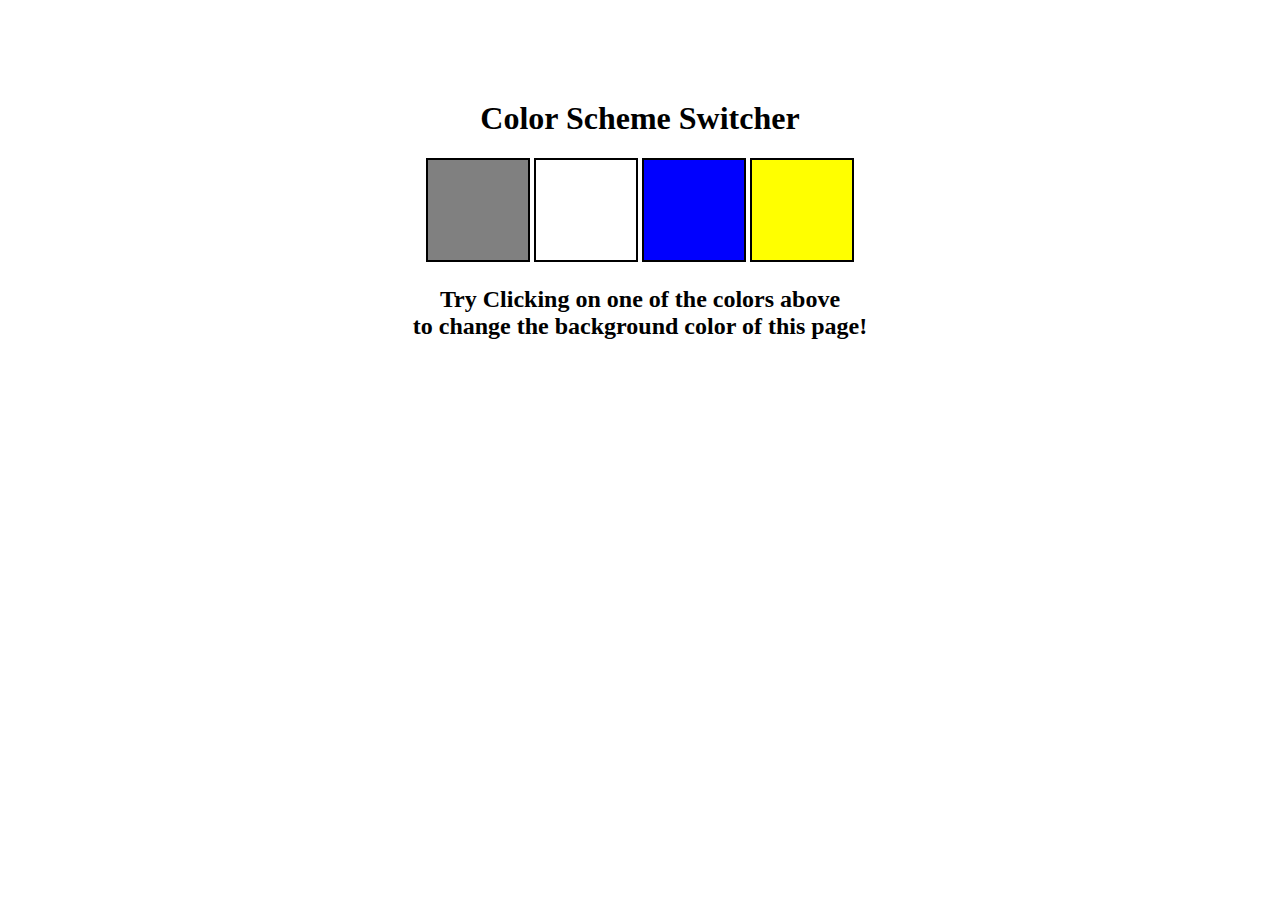
<file: Basic Project/index.html>
<!DOCTYPE html>
<html lang="en">
<head>
    <meta charset="UTF-8">
    <meta name="viewport" content="width=device-width, initial-scale=1.0">
    <link rel="stylesheet" href="style.css"/>
    
    <title>Document</title>
</head>
<body>
    <div class="canvas">
        <h1>Color Scheme Switcher</h1>
        <span class="button" id="grey"></span>
        <span class="button" id="white"></span>
        <span class="button" id="blue"></span>
        <span class="button" id="yellow"></span>
    
        <h2>
            Try Clicking on one of the colors above
            <span>to change the background color of this page!</span>
        </h2>
    </div>
    <script src="project1.js"></script>
</body>
</html>
</file>
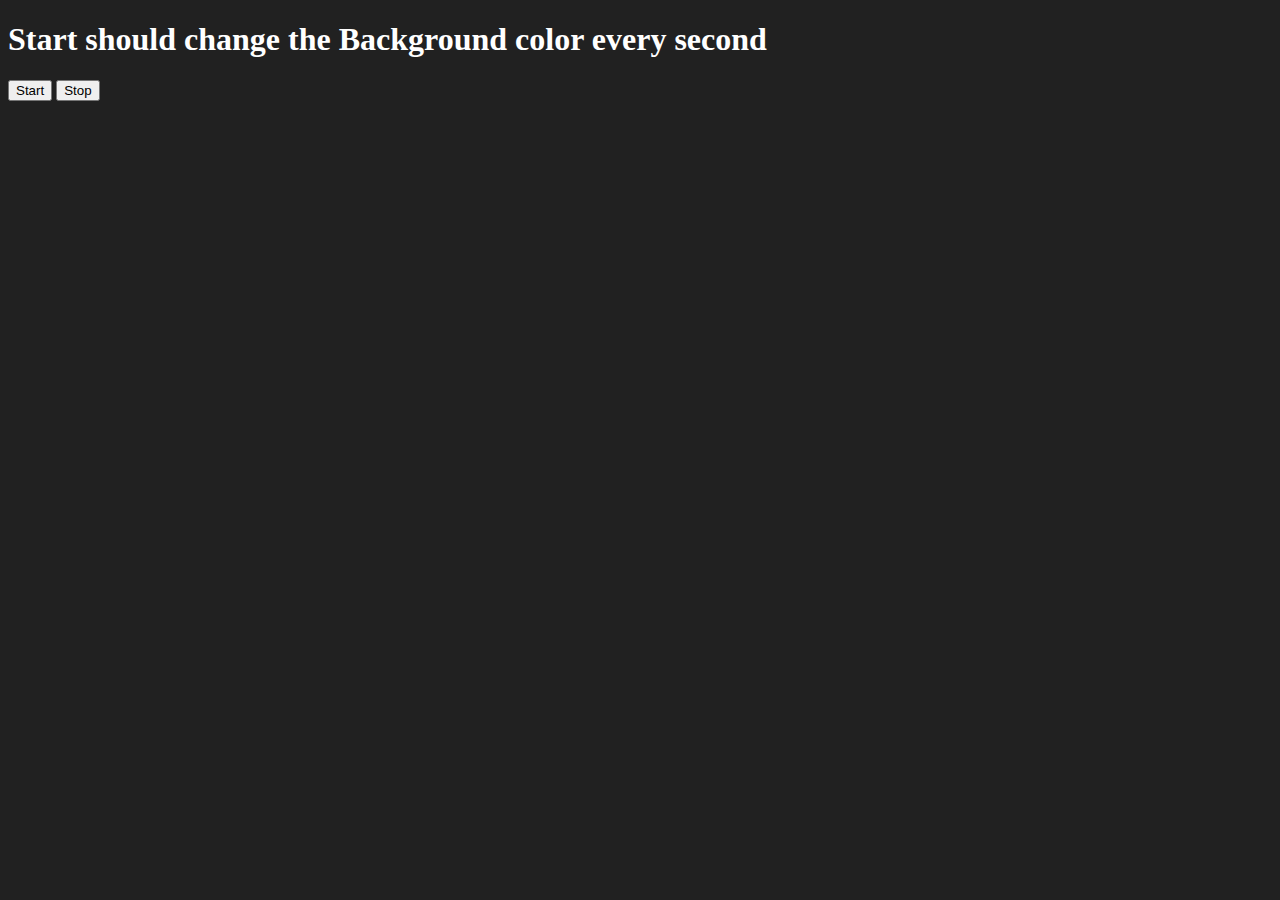
<file: Project5/index.html>
<!DOCTYPE html>
<html lang="en">
<head>
    <meta charset="UTF-8">
    <meta name="viewport" content="width=device-width, initial-scale=1.0">
    <title>Document</title>
</head>
<body style="background-color: #212121; color: #fff">
    <h1>
        Start should change the Background color every second
    </h1>
    <button id="start">Start</button>
    <button id="stop">Stop</button>
    <script src="project5.js"></script>
</body>
</html>
</file>
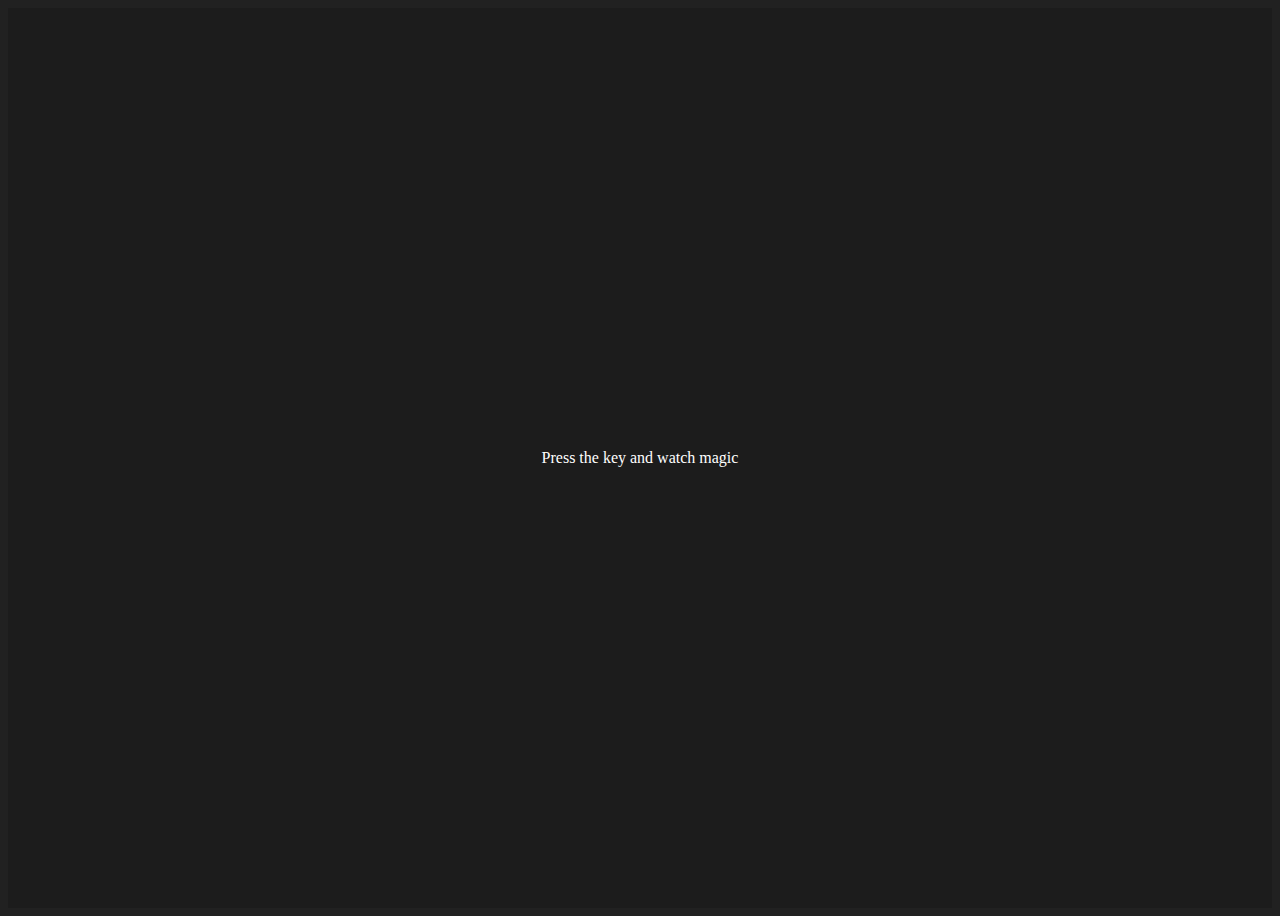
<file: Project6/index.html>
<!DOCTYPE html>
<html lang="en">
<head>
    <meta charset="UTF-8">
    <meta name="viewport" content="width=device-width, initial-scale=1.0">
    <title>Document</title>
    <style>
        table,
      th,
      td {
        border: 1px solid #e7e7e7;
      }
      .project {
        background-color: #1c1c1c;
        color: #ffffff;
        display: flex;
        align-items: center;
        justify-content: center;
        text-align: center;
        height: 100vh;
      }

      .color {
        color: aliceblue;
        display: flex;
        flex-direction: row;
      }
    </style>
</head>
<body style="background-color: #212121;">
    <div class="project">
        <div id="insert">
            <div class="key">Press the key and watch magic</div>
        </div>
    </div>
    <script src="project6.js"></script>
</body>

</html>
</file>
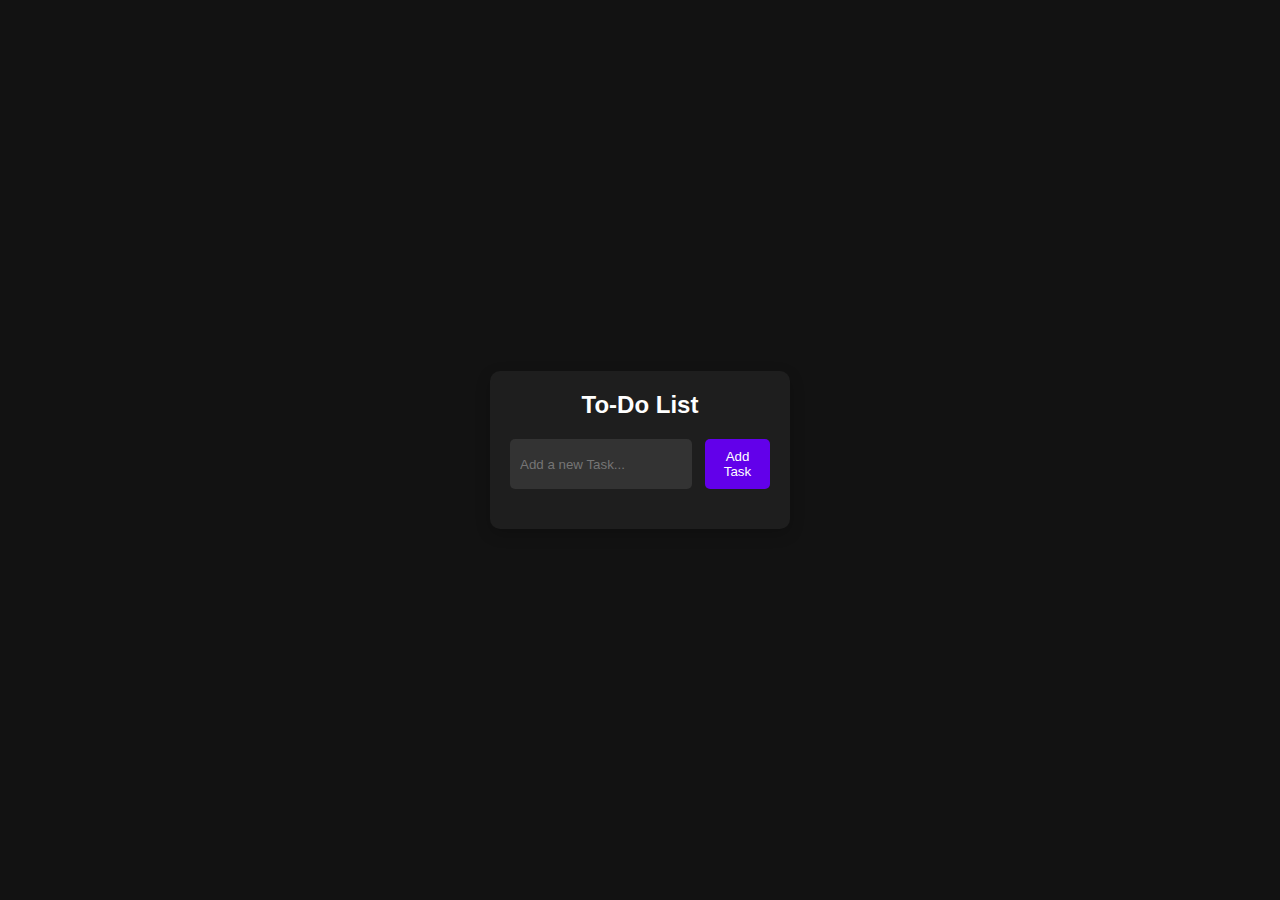
<file: ToDoList/index.html>
<!DOCTYPE html>
<html lang="en">
<head>
    <meta charset="UTF-8">
    <meta name="viewport" content="width=device-width, initial-scale=1.0">
    <title>Dark Mode To-Do List</title>
    <link rel="stylesheet" href="style.css"/>
</head>
<body>
    <div class="container">
        <h1>To-Do List</h1>
        <div class="input-container">
            <input type="text" id="todo-input" placeholder="Add a new Task..." />
            <button id="add-task-btn">Add Task</button>
        </div>
        <ul id="todo-list"></ul>
    </div>
    <script src="script.js"></script>
</body>
</html>
</file>
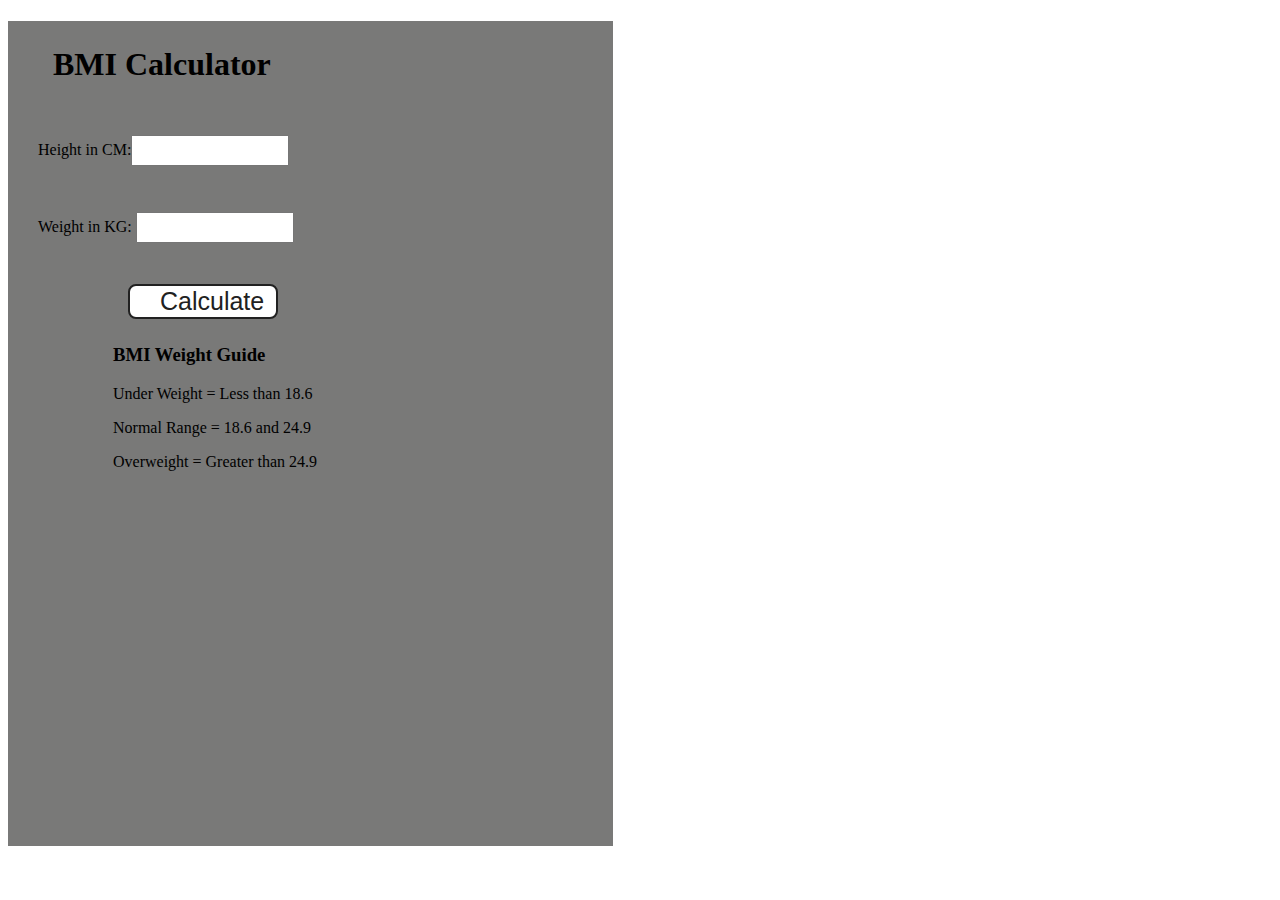
<file: Basic Project/Project2/index.html>
<!DOCTYPE html>
<html lang="en">
<head>
    <meta charset="UTF-8">
    <meta name="viewport" content="width=device-width, initial-scale=1.0">
    <link rel="stylesheet" href="style.css" />
    <title>Document</title>

</head>
<body>
    <div class="container">
        <h1>BMI Calculator</h1>
        <form>
            <p><label>Height in CM:</label><input type="text" id="height"></p>
            <p><label>Weight in KG: </label><input type="text" id="weight"></p>
            <button>Calculate</button>
            <div id="results"></div>
            <div id="weight-guide">
                <h3>BMI Weight Guide</h3>
                <p>Under Weight = Less than 18.6</p>
                <p>Normal Range = 18.6 and 24.9</p>
                <p>Overweight = Greater than 24.9</p>

            </div>
        </form>
    </div>
    <script src="project2.js"></script>
</body>
</html>
</file>
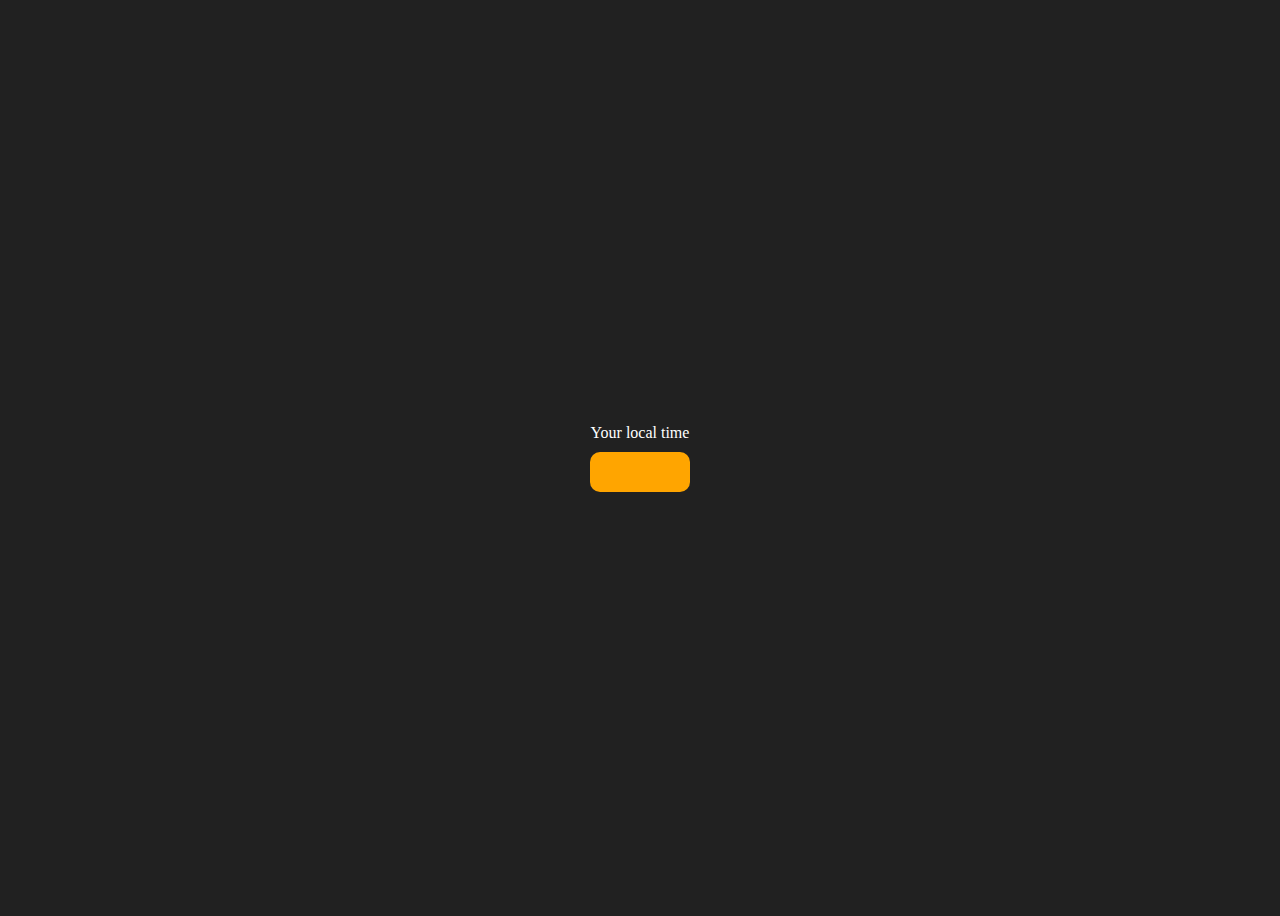
<file: Basic Project/Project3/index.html>
<!DOCTYPE html>
<html lang="en">
<head>
    <meta charset="UTF-8">
    <meta name="viewport" content="width=device-width, initial-scale=1.0">
    <title>Your Local Time</title>
    <style>
        body{
            background-color: #212121;
            color: #fff;
        }
        .center{
            display: flex;
            height: 100vh;
            justify-content: center;
            align-items: center;
            flex-direction: column;
        }
        #clock{
            font-size: 40px;
            background-color: orange;
            padding: 20px 50px;
            margin-top: 10px;
            border-radius: 10px;
        }

    </style>
</head>
<body>
    <div class="center">
        <div id="banner"><span>Your local time</span></div>
        <div id="clock"></div>
    </div>
    <script src="project3.js"></script>
</body>
</html>
</file>
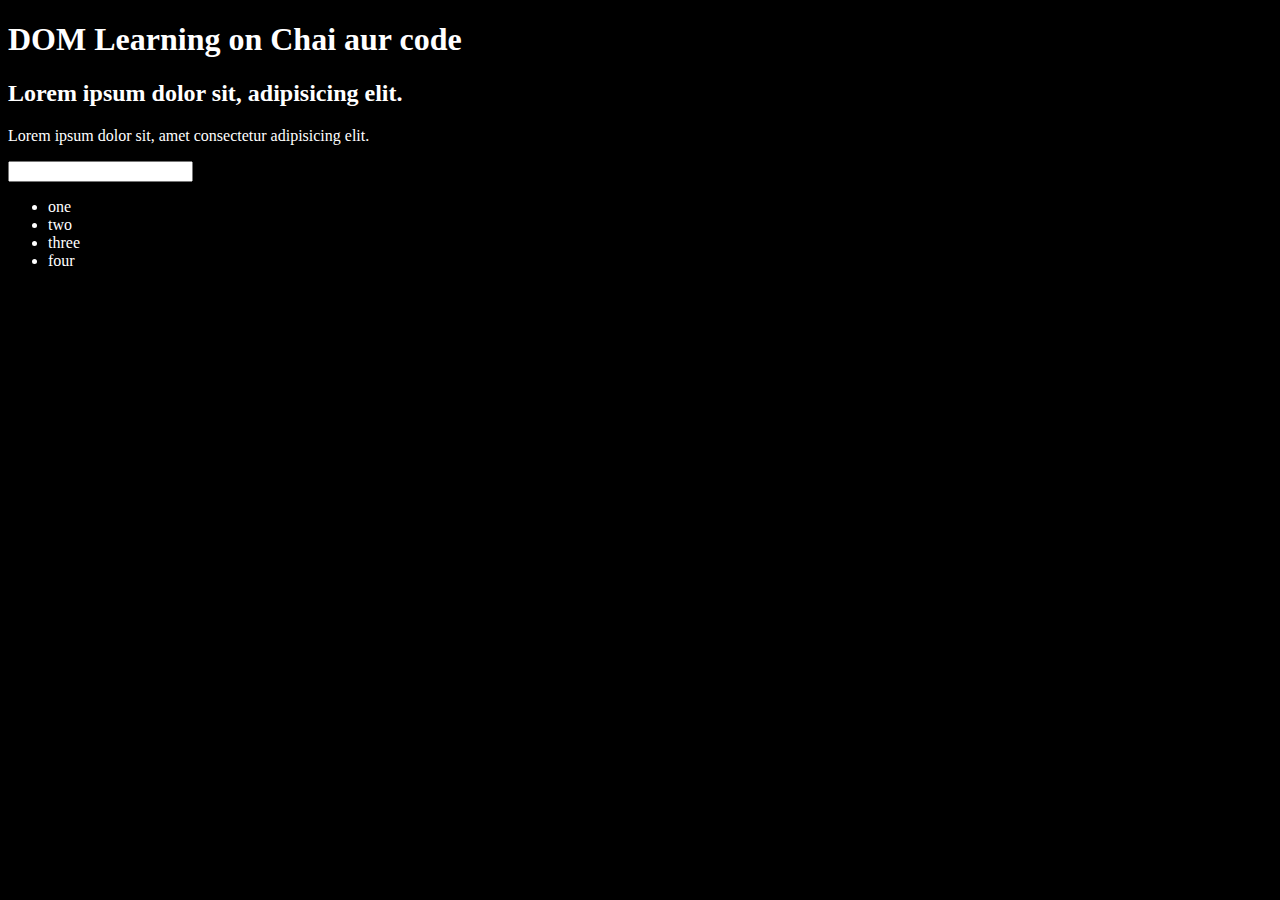
<file: 06dom/one.html>
<!DOCTYPE html>
<html lang="en">
<head>
    <meta charset="UTF-8">
    <meta name="viewport" content="width=device-width, initial-scale=1.0">
    <title>DOM Learning</title>
    <style>
        .bg-black{
            background-color: black;
            color: white;
        }
    </style>
</head>
<body class="bg-black">
    <div>
        <h1 id="title" class="heading">DOM Learning on Chai aur code <span style="display: none;">test text</span></h1>
        <h2>Lorem ipsum dolor sit, adipisicing elit.</h2>
        <p>Lorem ipsum dolor sit, amet consectetur adipisicing elit.</p>
        <input type="password" name="" id="">

        <ul>
            <li class="list-item">one</li>
            <li class="list-item">two</li>
            <li class="list-item">three</li>
            <li class="list-item">four</li>
        </ul>
    </div>
</body>
</html>

<!-- Window :
-> Head: 
        -> title :
                ->text Node

        -> meta :
                -> attribute

-> Body:
        -> div :
           -> attribute 
           -> h1 :
               -> attribute
               -> text node
           -> p :
               -> text node  -->

              
               <!-- 1.innerHTML: returns all html nodes 
               2.textContent : returns all text content
               3.innerText : gives the text in the selected node
               4.querySelector
               5.querySelectorAll
               6.getAttribute
               7.setAttribute           -->
</file>
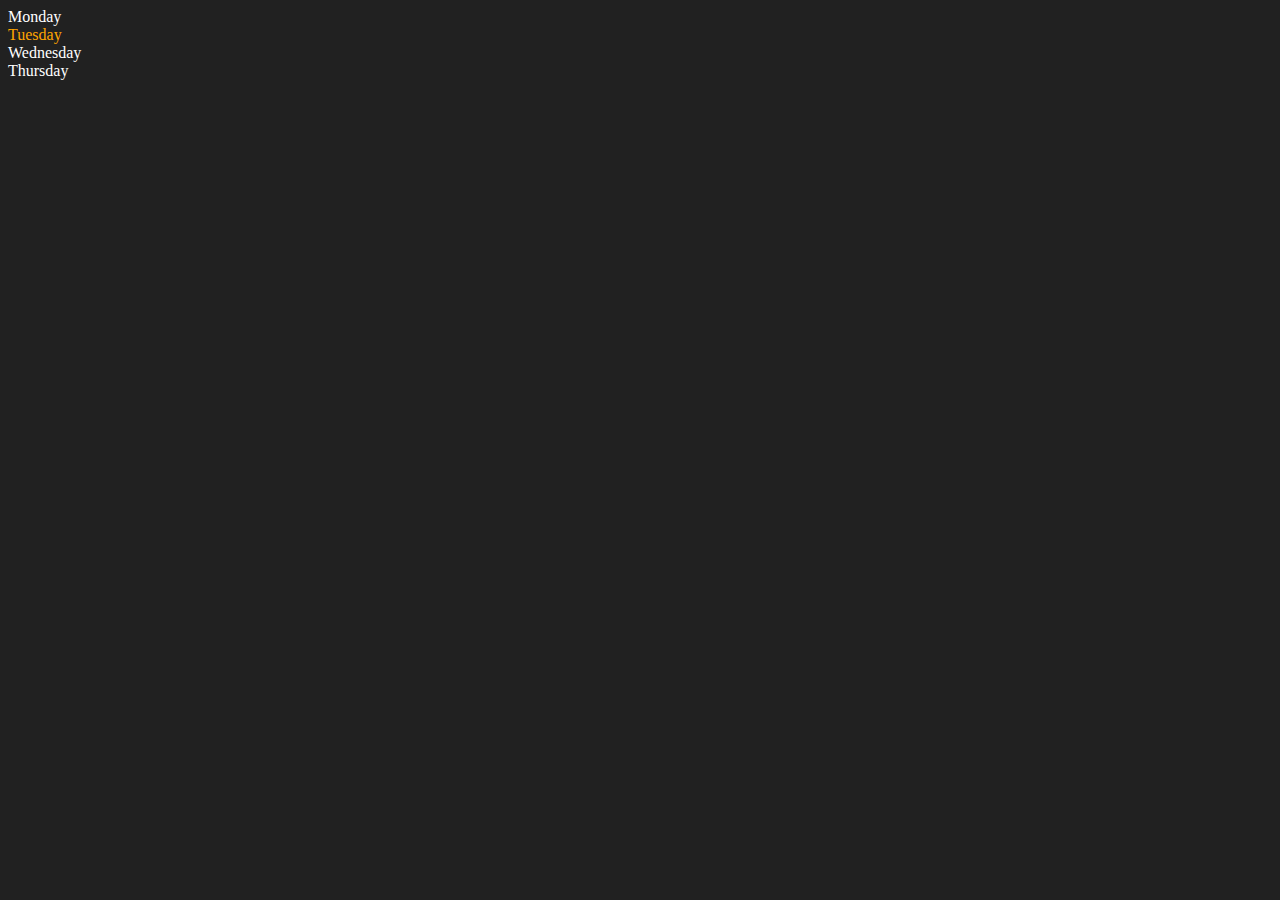
<file: 06dom/two.html>
<!DOCTYPE html>
<html lang="en">
<head>
    <meta charset="UTF-8">
    <meta name="viewport" content="width=device-width, initial-scale=1.0">
    <title>DOM | Chai aur code</title>
</head>
<body style="background-color: #212121; color: white;">
    <div class="parent">
        <div class="day">Monday</div>
        <div class="day">Tuesday</div>
        <div class="day">Wednesday</div>
        <div class="day">Thursday</div>
    </div>
</body>
<script>
    const parent = document.querySelector('.parent');
    console.log(parent);
    // console.log(parent.children[0].innerHTML);

    for (let i = 0; i < parent.children.length; i++) {
        console.log(parent.children[i].innerHTML);
    }
    parent.children[1].style.color = "orange";
    // console.log(parent.firstElementChild);
    // console.log(parent.lastElementChild);
    
    const dayOne = document.querySelector('.day');
    // console.log(dayOne);
    // console.log(dayOne.parentElement);
    // console.log(dayOne.nextElementSibling);
    
    console.log("NODES: ",parent.childNodes);
</script>
</html>
</file>
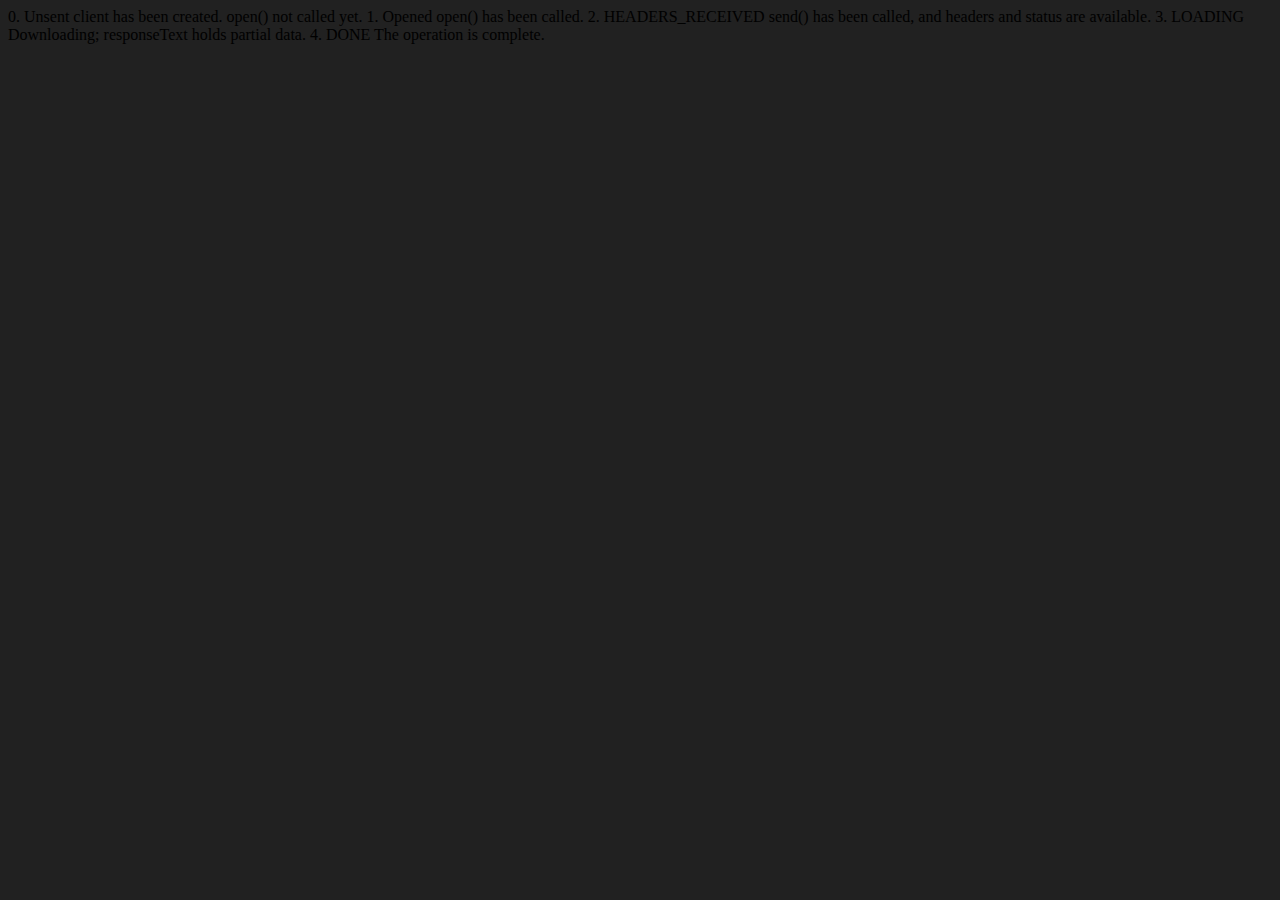
<file: 09advance01/ApiRequest.html>
<!DOCTYPE html>
<html lang="en">
<head>
    <meta charset="UTF-8">
    <meta name="viewport" content="width=device-width, initial-scale=1.0">
    <title>Document</title>
</head>
<body style="background-color: #212121;">
    0. Unsent client has been created. open() not called yet.
    1. Opened open() has been called.
    2. HEADERS_RECEIVED send() has been called, and headers and status are available.
    3. LOADING Downloading; responseText holds partial data.
    4. DONE   The operation is complete.
</body>
<script>
    // Class: XMLHttpRequest()
    const requestUrl = 'https://api.github.com/users/phsics'
    const xhr = new XMLHttpRequest();
    xhr.open('GET', requestUrl);
    xhr.onreadystatechange = function() {
        console.log(xhr.readyState);
        if(xhr.readyState === 4){
            const data = JSON.parse(this.responseText);
            console.log(typeof data);
            console.log(data.followers);
        }
    }
    console.log(xhr.readyState);
    xhr.send();
</script>
</html>
</file>
<file: Basic Project/style.css>
html{
    margin: 0;
}

span{
    display: block;
}

.canvas{
    margin: 100px auto 100px;
    width: 80%;
    text-align: center;
}

.button{
    width: 100px;
    height: 100px;
    border: solid black 2px;
    display: inline-block;
}

#grey{
    background: grey;
}

#yellow{
    background: yellow;
}

#white{
    background: white;
}

#blue{
    background: blue;
}
</file>
<file: ToDoList/style.css>
/* styles.css */
* {
    margin: 0;
    padding: 0;
    box-sizing: border-box;
  }
  
  body {
    font-family: Arial, sans-serif;
    background-color: #121212;
    color: #ffffff;
    display: flex;
    justify-content: center;
    align-items: center;
    height: 100vh;
  }
  
  .container {
    background-color: #1e1e1e;
    padding: 20px;
    border-radius: 10px;
    width: 300px;
    box-shadow: 0 5px 15px rgba(0, 0, 0, 0.2);
  }
  
  h1 {
    text-align: center;
    margin-bottom: 20px;
    font-size: 24px;
  }
  
  .input-container {
    display: flex;
    justify-content: space-between;
    margin-bottom: 20px;
  }
  
  input[type="text"] {
    width: 70%;
    padding: 10px;
    background-color: #333333;
    border: none;
    border-radius: 5px;
    color: #fff;
    outline: none;
  }
  
  button {
    width: 25%;
    padding: 10px;
    background-color: #6200ea;
    border: none;
    border-radius: 5px;
    color: #fff;
    cursor: pointer;
    transition: background-color 0.3s;
  }
  
  button:hover {
    background-color: #3700b3;
  }
  
  ul {
    list-style-type: none;
    padding: 0;
  }
  
  li {
    background-color: #333333;
    padding: 10px;
    margin-bottom: 10px;
    border-radius: 5px;
    display: flex;
    justify-content: space-between;
    align-items: center;
   
  }
  
  li.completed {
    text-decoration: line-through;
    opacity: 0.7;
  }
  
  li button {
    background-color: #d32f2f;
    border: none;
    padding: 5px;
    color: white;
    border-radius: 5px;
    cursor: pointer;
  }
  
  li button:hover {
    background-color: #b71c1c;
  }
</file>
<file: Basic Project/Project2/style.css>
.container{
    width: 575px;
    height: 825px;

    background-color: #797978;
    padding-left: 30px;
}
#height,
#weight{
    width: 150px;
    height: 25px;
    margin-top: 30px;
}

#weight-guide{
    margin-left: 75px;
    margin-top: 25px;
}

#results{
    font-size: 35px;
    margin-left: 90px;
    margin-top: 20px;
    color: rgb(241,241,241);

}

button{
    width: 150px;
    height: 35px;
    margin-left: 90px;
    margin-top: 25px;
    background-color: #fff;
    padding: 1px 30px;
    border-radius: 8px;
    color: #212121;
    text-decoration: none;
    border: 2px solid #212121;

    font-size: 25px;
}

h1{
    padding-left: 15px;
    padding-top: 25px;
}
</file>
